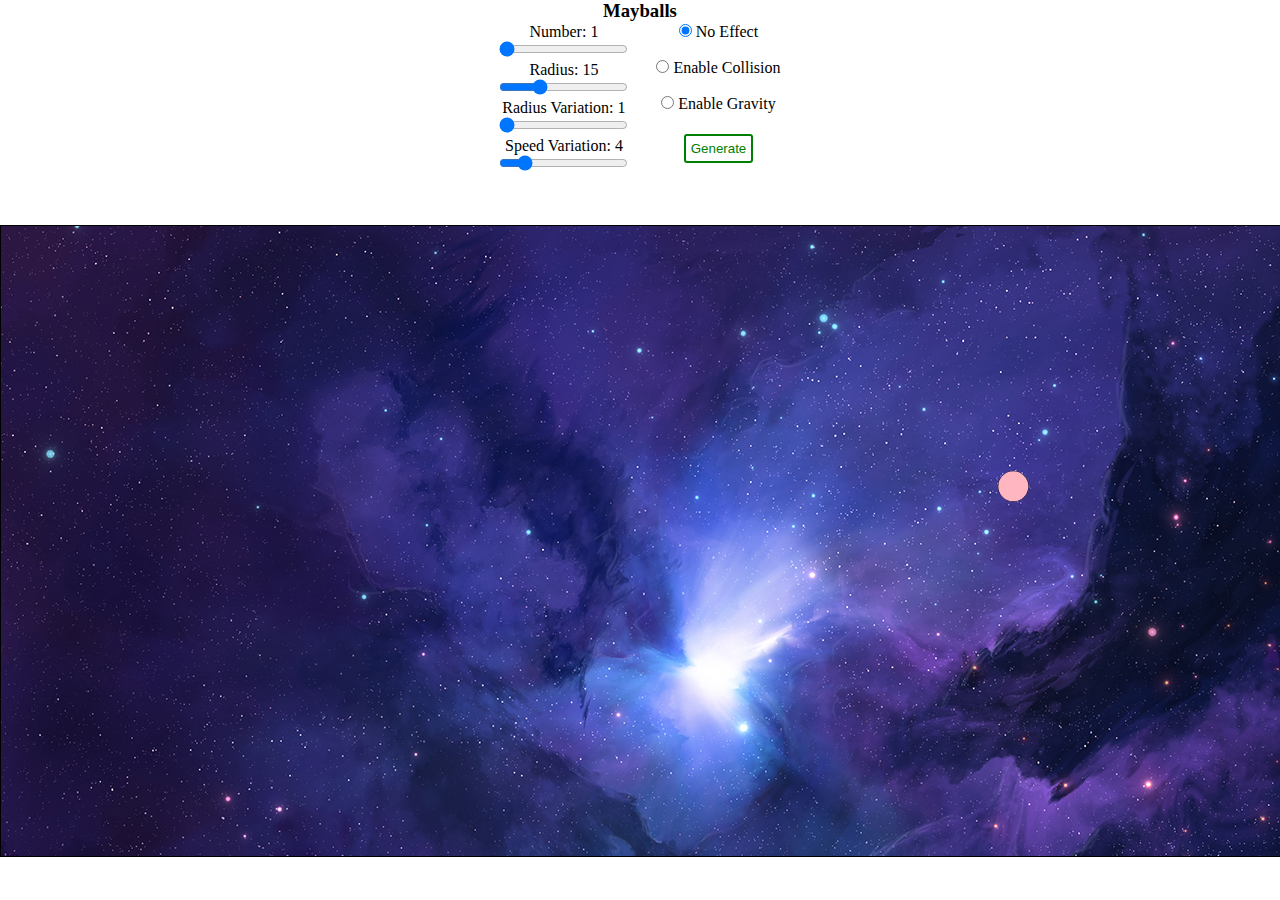
<file: index.html>
<!DOCTYPE html>
<html lang="en">
<head>
    <meta charset="UTF-8">
    <meta name="viewport" content="width=device-width, initial-scale=1.0">
    <title>Mayballs</title>
    <link rel="stylesheet" type="text/css" href="canvas.css">
</head>
<body>
    <div class="main">
        <h3>Mayballs</h3>
        <div class="sub">
            <!-- <strong>Counter:</strong><b></b><br> -->
            Number: <label id="txtNum"></label><br>
            <input type="range" name="" id="num" value="1" min="1" max="500"><br>
            Radius: <label id="txtRad"></label><br>
            <input type="range" name="" id="rad" value="15" min="1" max="50"><br>
            Radius Variation: <label id="txtRadVar"></label><br>
            <input type="range" name="" id="radvar" value="1" min="1" max="100"><br>
            Speed Variation: <label id="txtSpdVar"></label><br>
            <input type="range" name="" id="speedvar" value="4" min="1" max="20"><br>
        </div>
        <!-- <div class="sub">

            
            
            
        </div> -->
        <div class="sub">
            <!-- speed: <input type="number" name="" id="speed" value="4"> -->
            <input type="radio" id="nofx" name="rad" checked>  No Effect<br><br>
            <input type="radio" id="collision" name="rad">  Enable Collision<br><br>
            <input type="radio" id="gravity" name="rad">  Enable Gravity<br><br>
            <button id="generate">Generate</button><br><br><br>
            
        </div>
        
   
    

    </div>
    

    <canvas></canvas>
    <!-- <script src="canvas.js"></script> -->
    <script src="movingCircle.js"></script>
</body>
</html>
</file>
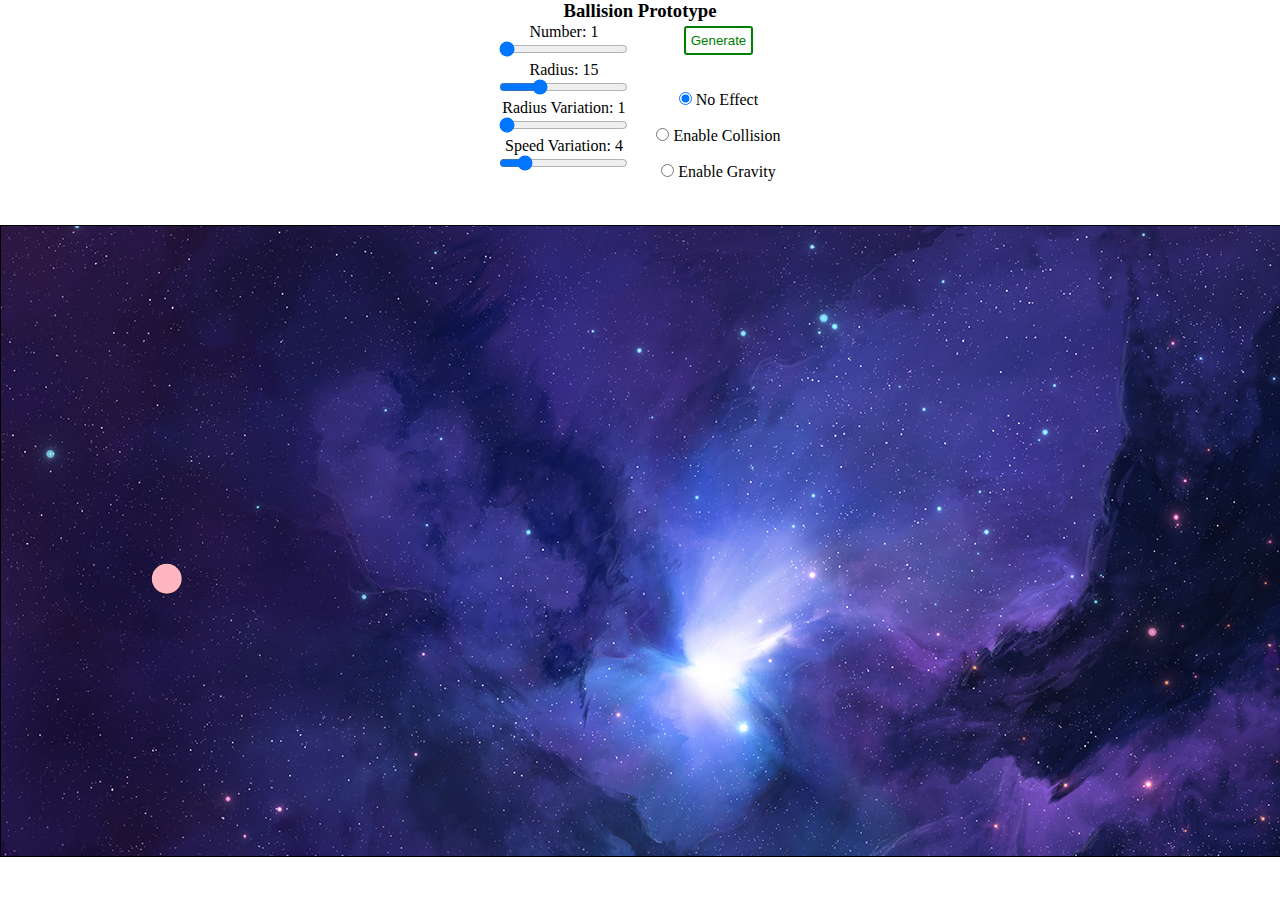
<file: ballision.html>
<!DOCTYPE html>
<html lang="en">
<head>
    <meta charset="UTF-8">
    <meta name="viewport" content="width=device-width, initial-scale=1.0">
    <title>Canvas</title>
    <link rel="stylesheet" type="text/css" href="canvas.css">
</head>
<body>
    <div class="main">
        <center><h3>Ballision Prototype</h3></center>
        <div class="sub">
            <!-- <strong>Counter:</strong><b></b><br> -->
            Number: <label id="txtNum"></label><br>
            <input type="range" name="" id="num" value="1" min="1" max="500"><br>
            Radius: <label id="txtRad"></label><br>
            <input type="range" name="" id="rad" value="15" min="1" max="50"><br>
            Radius Variation: <label id="txtRadVar"></label><br>
            <input type="range" name="" id="radvar" value="1" min="1" max="100"><br>
            Speed Variation: <label id="txtSpdVar"></label><br>
            <input type="range" name="" id="speedvar" value="4" min="1" max="20"><br>
        </div>
        <!-- <div class="sub">

            
            
            
        </div> -->
        <div class="sub">
            <!-- speed: <input type="number" name="" id="speed" value="4"> -->
            <button id="generate">Generate</button><br><br><br>
            <input type="radio" id="nofx" name="rad" checked>  No Effect<br><br>
            <input type="radio" id="collision" name="rad">  Enable Collision<br><br>
            <input type="radio" id="gravity" name="rad">  Enable Gravity<br>
            
        </div>
        
   
    

    </div>
    

    <canvas></canvas>
    <!-- <script src="canvas.js"></script> -->
    <script src="movingCircle.js"></script>
</body>
</html>
</file>
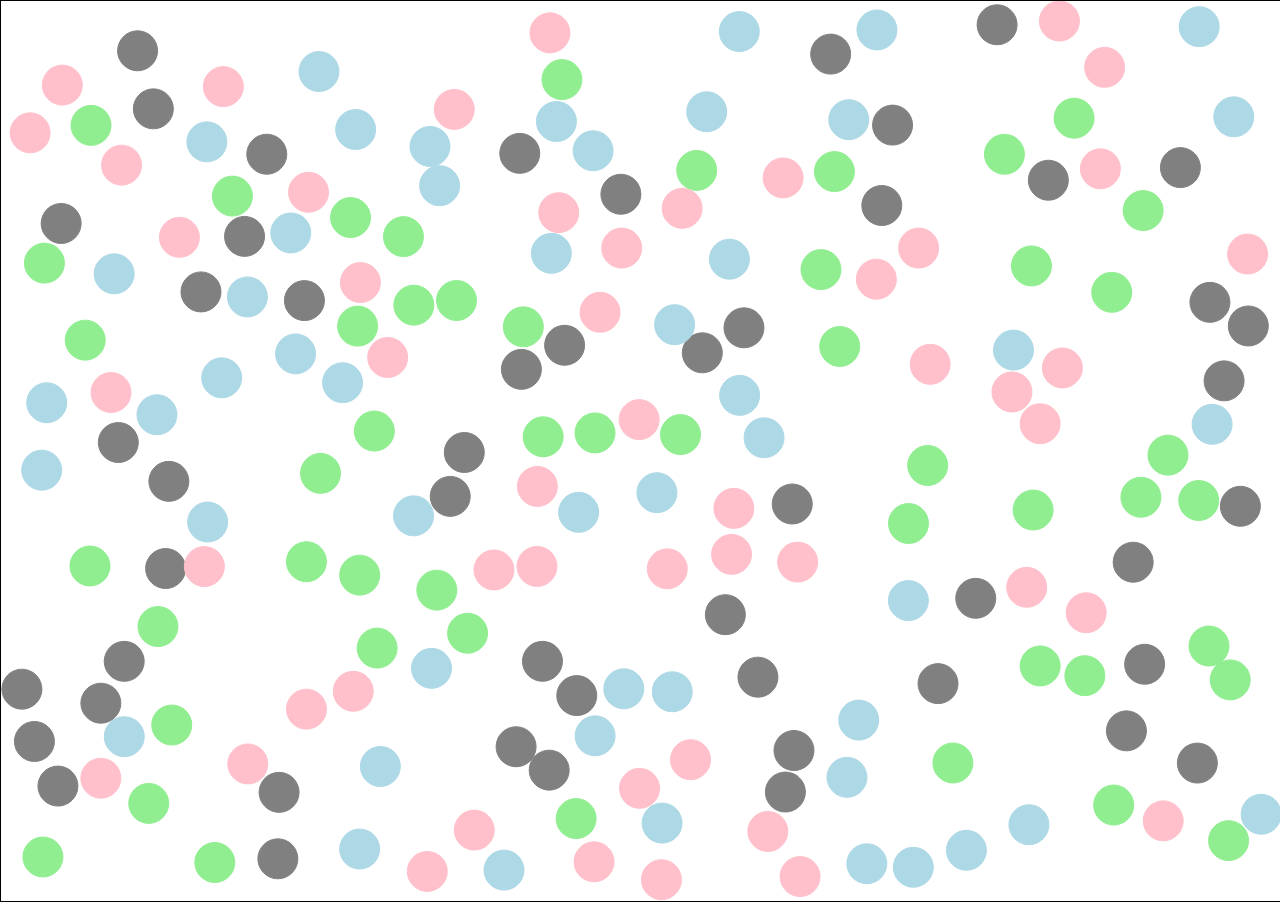
<file: collision.html>
<!DOCTYPE html>
<html lang="en">
<head>
    <meta charset="UTF-8">
    <meta name="viewport" content="width=device-width, initial-scale=1.0">
    <style>
        body{
            padding: 0;
            margin: 0;
        }
        canvas{
            border: 1px solid black;
        }
    </style>
    <title>Collision</title>
</head>
<body>
    <canvas ></canvas>
    <script src="collision.js"></script>
</body>
</html>
</file>
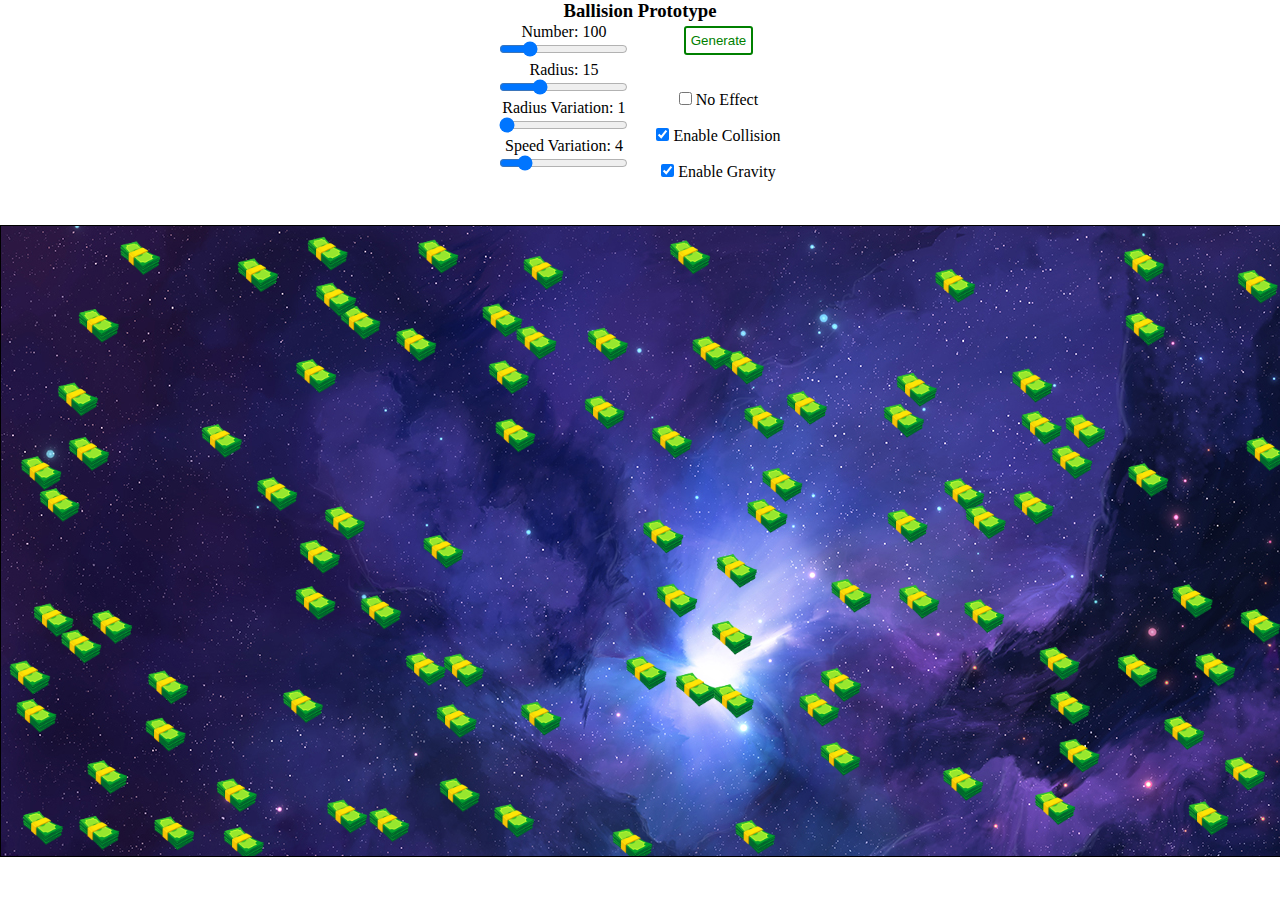
<file: fallingmoney.html>
<!DOCTYPE html>
<html lang="en">
<head>
    <meta charset="UTF-8">
    <meta name="viewport" content="width=device-width, initial-scale=1.0">
    <title>Canvas</title>
    <link rel="stylesheet" type="text/css" href="canvas.css">
</head>
<body>
    <div class="main">
        <center><h3>Ballision Prototype</h3></center>
        <div class="sub">
            <!-- <strong>Counter:</strong><b></b><br> -->
            Number: <label id="txtNum"></label><br>
            <input type="range" name="" id="num" value="100" min="1" max="500"><br>
            Radius: <label id="txtRad"></label><br>
            <input type="range" name="" id="rad" value="15" min="1" max="50"><br>
            Radius Variation: <label id="txtRadVar"></label><br>
            <input type="range" name="" id="radvar" value="1" min="1" max="100"><br>
            Speed Variation: <label id="txtSpdVar"></label><br>
            <input type="range" name="" id="speedvar" value="4" min="1" max="20"><br>
        </div>
        <!-- <div class="sub">

            
            
            
        </div> -->
        <div class="sub">
            <!-- speed: <input type="number" name="" id="speed" value="4"> -->
            <button id="generate">Generate</button><br><br><br>
            <input type="checkbox" id="nofx" name="rad" >  No Effect<br><br>
            <input type="checkbox" id="collision" name="rad" checked>  Enable Collision<br><br>
            <input type="checkbox" id="gravity" name="rad" checked>  Enable Gravity<br>
            
        </div>
        
   
    

    </div>
    

    <canvas></canvas>
    <!-- <script src="canvas.js"></script> -->
    <script src="fallingmoney.js"></script>
</body>
</html>
</file>
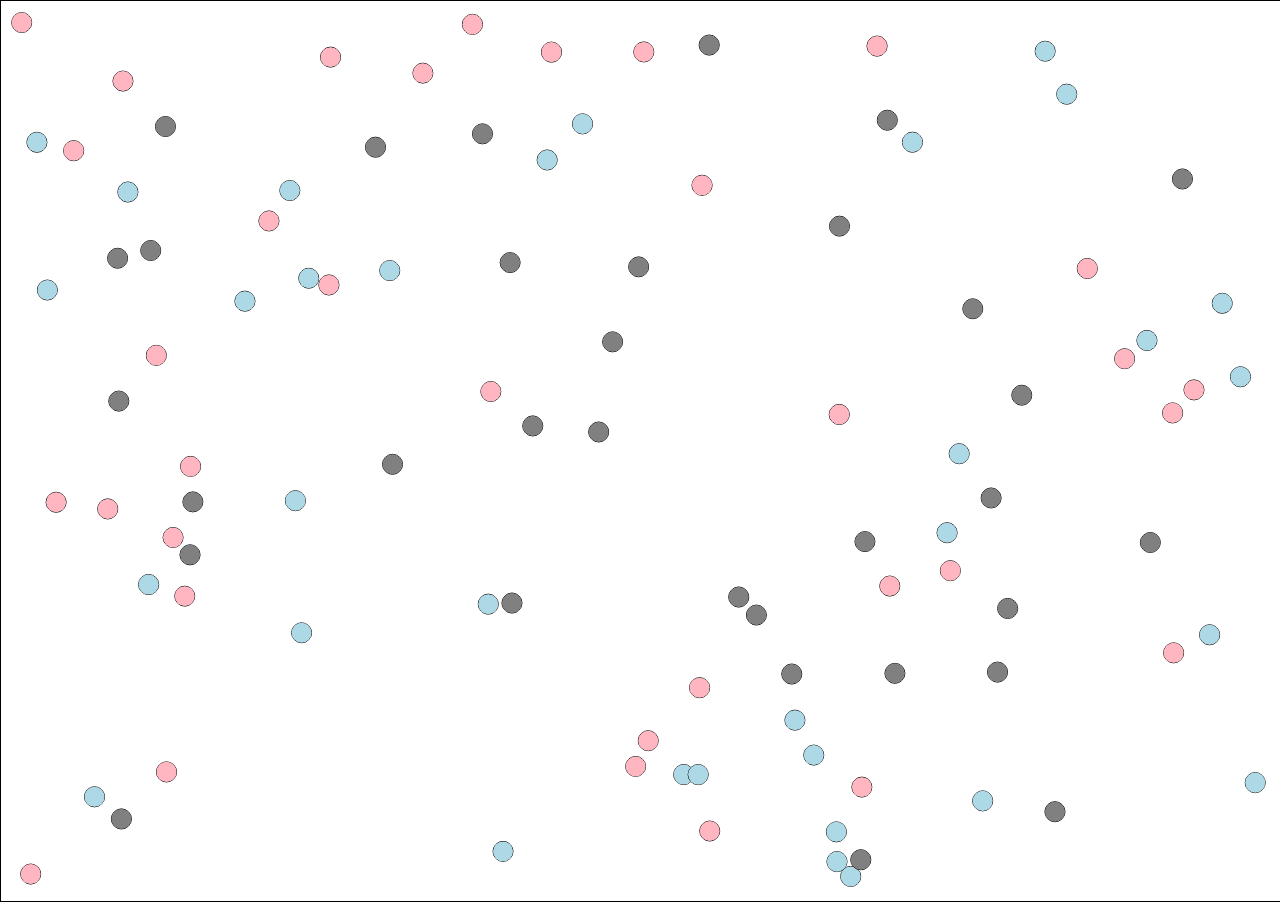
<file: gravity.html>
<!DOCTYPE html>
<html lang="en">
<head>
    <meta charset="UTF-8">
    <meta name="viewport" content="width=device-width, initial-scale=1.0">
    <title>Gravity</title>
    <style>
        canvas{
            border: 1px black solid;
        }
        body{
            margin: 0;
            padding: 0;
        }
    </style>
</head>
<body>
    <canvas></canvas>
    <script src="gravity.js"></script>
</body>
</html>
</file>
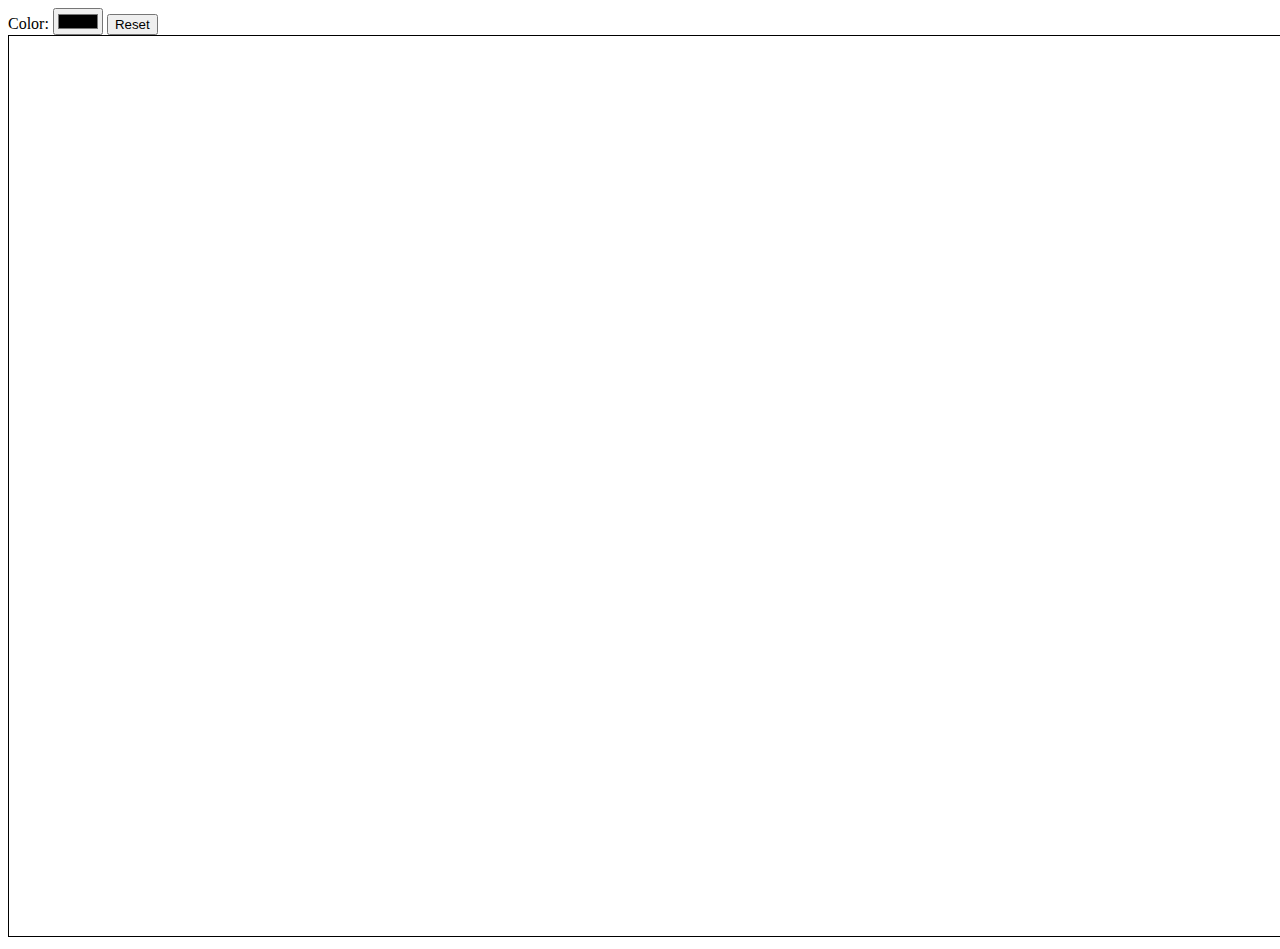
<file: paintboard.html>
<!DOCTYPE html>
<html lang="en">
<head>
    <meta charset="UTF-8">
    <meta name="viewport" content="width=device-width, initial-scale=1.0">
    <style>
        canvas{
            border: 1px black solid;
            /* background-color: white; */
            /* margin-top: 25vh;
            margin-left: 25vw; */
            /* margin-top: 25px; */
            width: 100vw;
            height: 100vh;
            
        }
    </style>
    <title>PaintBoard</title>
</head>
<body>
    <!-- <form action="get"> -->
        Color: <input type="color" id="color">
        <button id="reset">Reset</button>
    <!-- </form> -->
    <canvas></canvas>
    <script src="paintboard.js"></script>
</body>
</html>
</file>
<file: canvas.css>
*{
    margin: 0;
    padding: 0;
    /* background-color: black; */
}

canvas{
    border: 1px black solid;
    background-color: rgb(48, 48, 48);
    background-image: url('space.jpg');
    
}

.main{
    min-height:25vh;
    height: fit-content;
    grid-template-rows: 1fr 1fr;
    text-align: center;
}

.sub{
    display: inline-block;
    padding: 1px 12px;
    justify-items: center;
    vertical-align: top;
}

#generate{
    margin-top: 3px;
    padding: 5px;
    border-radius: 3px;
    color: green;
    background-color: white;
    border: 2px green solid;

}

input[type='range']{
    /* width: 1em; */
}

#generate:hover{
    color: white;
    background-color: green;
    /* border: 2px white solid; */
}
</file>
